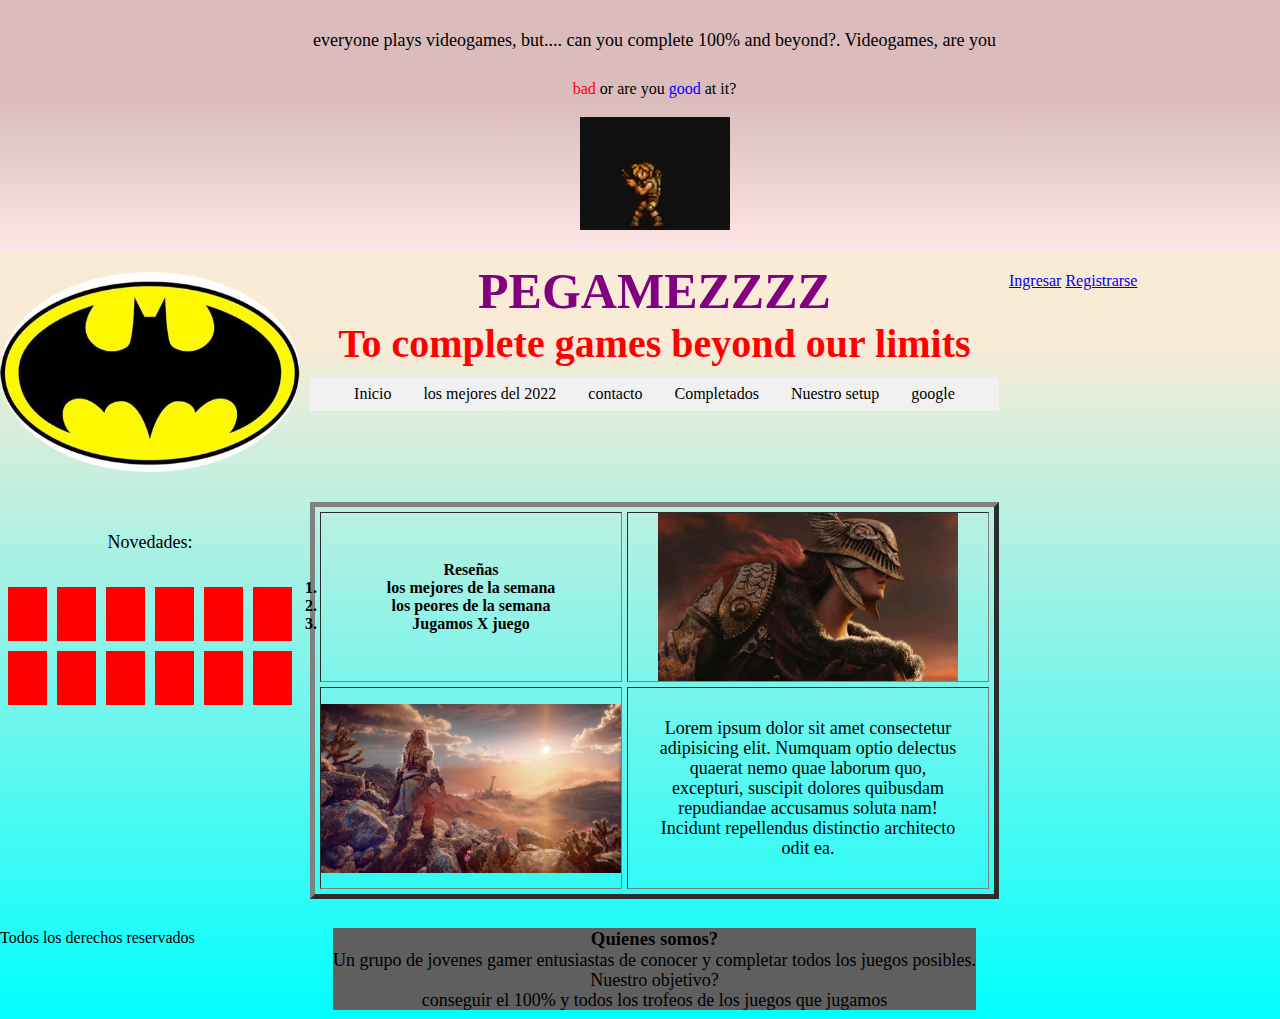
<file: index.html>
<!DOCTYPE html>
<html lang="es">
<head>
  <meta charset="UTF-8">
  <meta http-equiv="X-UA-Compatible" content="IE=edge">
  <meta name="viewport" content="width=device-width, initial-scale=1.0">
  <title> PeGames</title>
  <style>
    * {margin: 0; padding: 0} 
  </style>
  <link rel="stylesheet" href="./estilos/Style.css" /> <!-- no hace falta esa barra de cierre -->  <!-- pero tampoco esta mal ponerla no? porq son los tag q es indistinto si esta? -->
  <link rel="shortcut icon" href="./imagenes/th (1).jpg" />
</head>
<body>
  <div id="wrapper">
      <header>
        <section class="cabecera"> 
          <div> <p>everyone plays videogames, but.... 
          can you complete 100% and beyond?.
        
            Videogames, are you</p>
            <span style="color: red">
              bad
            </span>
            or are you
            <span style="color:blue;">
                good 
            </span>
            at it?
          </div>

          <video autoplay muted loop width="150px" height="150px">
            <source src="imagenes/9convert.com - Metal Slug Gif_360p.mp4" type="video/mp4">
           </video>
        </section>  
      </header>  
      
      <section id="logo">
      
    
      
        <div>
         <img src="./imagenes/th.jpg"  width="300px" height="200px" alt="logo pegames">
        </div>
      </section>
    
      <nav>
      <h1 class="h1">PEGAMEZZZZ</h1>
      <h2 class="h2">To complete games beyond our limits</h2>
        <section id="Menu">
          <div class="div-menu">
            <ul class="navmenu">
              <li>
                <a href="./index.html" class="list-item"> Inicio </a>
                </li>
              <li>
                <a href="./juegos/juegos.html"> los mejores del 2022</a>
              </li>
              <li>
                <a href="./contacto/contacto.html"> contacto
                </a>
                </li>
              <li>
                <a href="./Completados/completados.html"> Completados</a>
                </li>
              <li>
                <a href="./Setup/setup.html"> Nuestro setup</a>
                </li>
              <li>
                <a href="http://www.google.com" target="_blank"> google</a>
                </li>
            </ul>
          </div>
      </nav>
      </section>
    <section id="User">
      <a href="form registracion">Ingresar</a>
      <a href="form registracion">Registrarse</a> <!--formularios de ingreso no creados-->
    </section>
    
    <section id="Novedades">
      <p>Novedades:</p>
       <article class="flexnov"> 
        <div class="containertable"></div>
        <div class="containertable"></div>
        <div class="containertable"></div>
        <div class="containertable"></div>
        <div class="containertable"></div>
        <div class="containertable"></div>
        <div class="containertable"></div>
        <div class="containertable"></div>
        <div class="containertable"></div>
        <div class="containertable"></div>
        <div class="containertable"></div>
        <div class="containertable"></div>
      </article>
    </section>
     <section id="Blog" >
      <table border="5px" cellpadding="5px" cellspacing="5px">
        <tr> 
          <th>
            <div>Reseñas</div>
            <ol>
              <li>los mejores de la semana</li>
              <li>los peores de la semana</li>
              <li>Jugamos X juego</li>
            </ol>
          <th><img src="imagenes/elden ring.jpg" class="img-table"></th> 
        
        </tr> 
        <tr>
          <td><img src="imagenes/horizon.jpg" class="img-table"></td>
          <td><p style="width: 300px">Lorem ipsum dolor sit amet consectetur adipisicing elit. Numquam optio delectus quaerat nemo quae laborum quo, excepturi, suscipit dolores quibusdam repudiandae accusamus soluta nam! Incidunt repellendus distinctio architecto odit ea.
          </p></td>
        
        </tr>

      </table>
    </section>
    <section id="Contacto">
      Todos los derechos reservados
    </section>

    <footer>
      <h3>Quienes somos?</h3>
      <p>
        Un grupo de jovenes gamer entusiastas de conocer y completar todos los juegos posibles.<br/>
        
        Nuestro objetivo? <br>conseguir el 100% y todos los trofeos de los juegos que jugamos
      </p>
    </footer>
  </div>
</body>
</html>
</file>
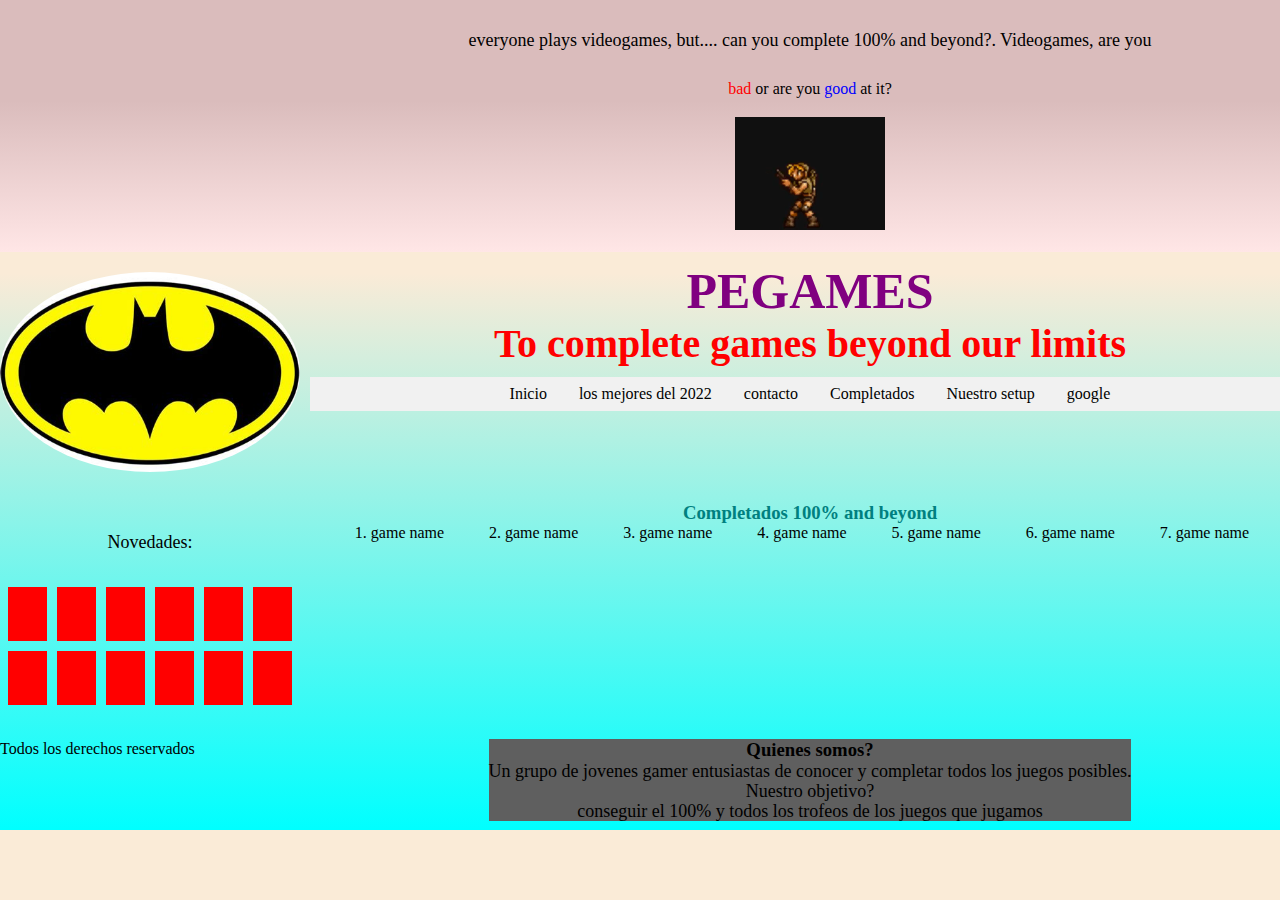
<file: Completados/completados.html>
<!DOCTYPE html>
<html lang="es">
<head>
  <meta charset="UTF-8">
  <meta http-equiv="X-UA-Compatible" content="IE=edge">
  <meta name="viewport" content="width=device-width, initial-scale=1.0">
  <title> PeGames</title>
  <style>
    * {margin: 0; padding: 0} 
  </style>
  <link rel="stylesheet" href="../estilos/Style.css" />
  <link rel="shortcut icon" href="../imagenes/th (1).jpg" />
</head>
<body>
  <div id="wrapper">

    <header>
      <section class="cabecera"> 
        <div> <p>everyone plays videogames, but.... 
        can you complete 100% and beyond?.
      
          Videogames, are you</p>
          <span style="color: red">
            bad
          </span>
          or are you
          <span style="color:blue;">
              good 
          </span>
          at it?
        </div>

        <video autoplay muted loop width="150px" height="150px">
          <source src="../imagenes/9convert.com - Metal Slug Gif_360p.mp4" type="video/mp4">
         </video>
      </section>  
    </header>    
  
    <section id="logo">
      <div>
       <img src="../imagenes/th.jpg"  width="300px" height="200px" alt="logo pegames">
      </div>
    </section>
  
    <nav>
    <h1 class="h1">PEGAMES</h1>
    <h2 class="h2">To complete games beyond our limits</h2>
      <section id="Menu">
        <div class="div-menu">
          <ul class="navmenu">
        <li>
          <a href="../index.html" class="list-item"> Inicio </a>
          </li>
        <li>
          <a href="../juegos/juegos.html"> los mejores del 2022</a>
        </li>
        <li>
          <a href="../contacto/contacto.html"> contacto
          </a>
          </li>
        <li>
          <a href="../Completados/completados.html"> Completados</a>
          </li>
        <li>
          <a href="../Setup/setup.html"> Nuestro setup</a>
          </li>
        <li>
          <a href="http://www.google.com" target="_blank"> google</a>
          </li>
      </ul>
   </div>
   </nav>
  </section>
  
  <section id="User">
    <a href="form registracion">Ingresar</a>
    <a href="form registracion">Registrarse</a> <!--formularios de ingreso no creados-->
  </section>

  <section id="Novedades">
    <p>Novedades:</p>
     <article class="flexnov"> 
      <div class="containertable"></div>
      <div class="containertable"></div>
      <div class="containertable"></div>
      <div class="containertable"></div>
      <div class="containertable"></div>
      <div class="containertable"></div>
      <div class="containertable"></div>
      <div class="containertable"></div>
      <div class="containertable"></div>
      <div class="containertable"></div>
      <div class="containertable"></div>
      <div class="containertable"></div>
    </article>
  </section>
<section id="Blog"><h3 style="color: teal">Completados 100% and beyond</h3>
  <ol class="ol-complete" style="width: 1000px; align-content: center;">
    <li>game name</li>
    <li>game name</li>
    <li>game name</li>
    <li>game name</li>
    <li>game name</li>
    <li>game name</li>
    <li>game name</li>
  </ol>
</section>

<section id="Contacto">
  Todos los derechos reservados
</section>

<footer>
  <h3>Quienes somos?</h3>
  <p>
    Un grupo de jovenes gamer entusiastas de conocer y completar todos los juegos posibles.<br/>
    
    Nuestro objetivo? <br>conseguir el 100% y todos los trofeos de los juegos que jugamos
  </p>
</footer>
</div>
</body>
</html>
</file>
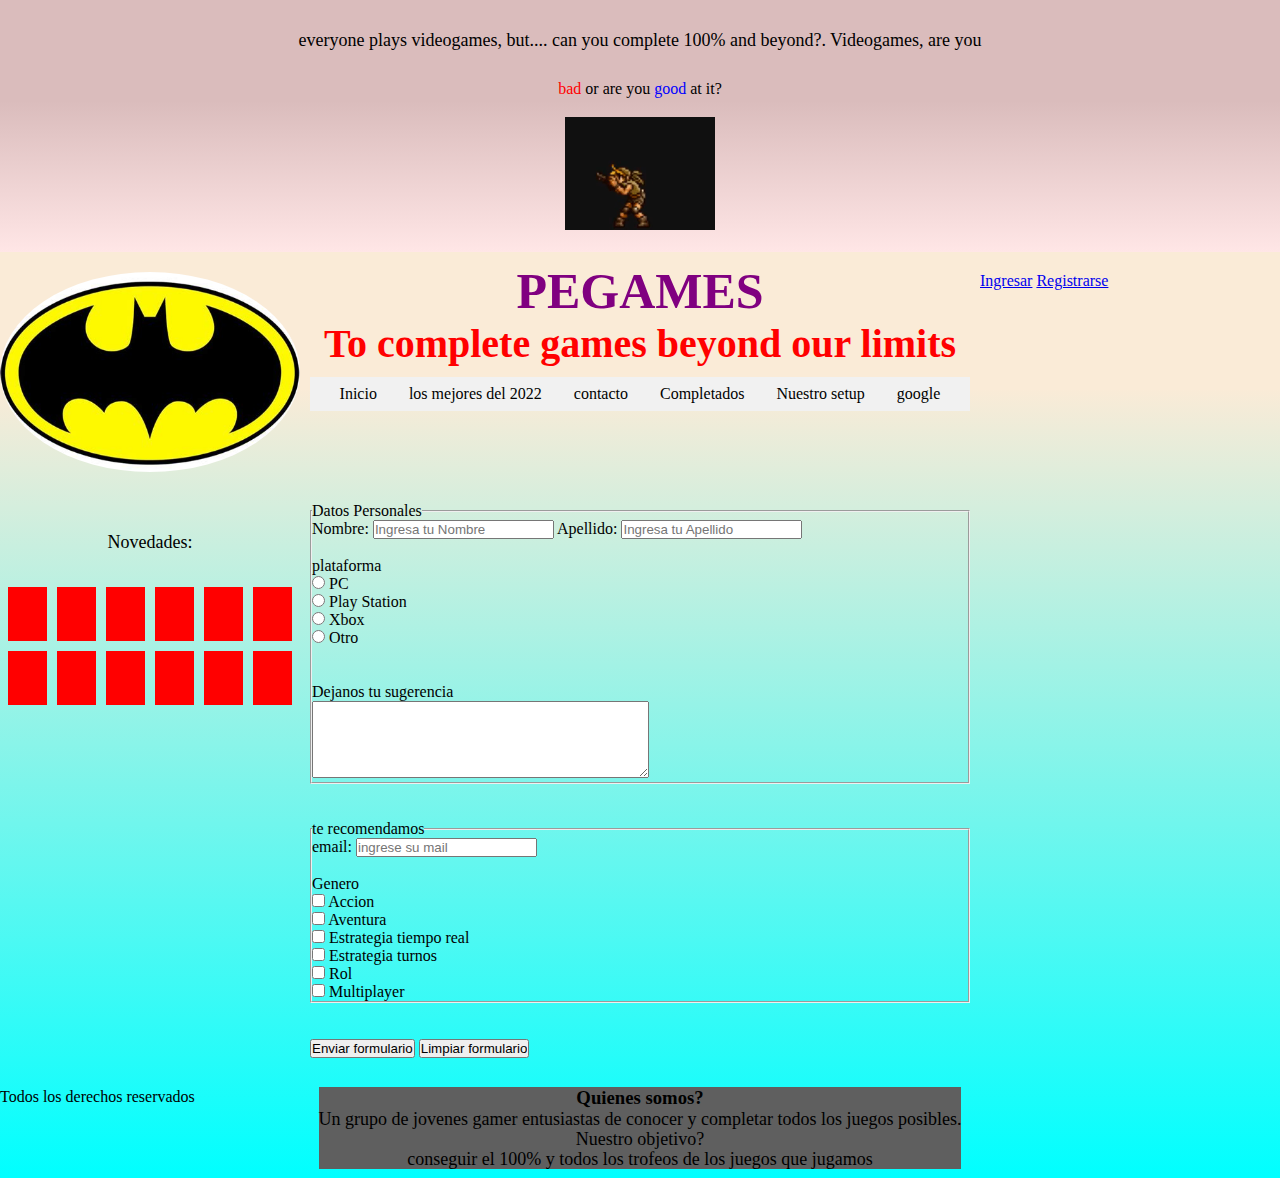
<file: contacto/contacto.html>
<!DOCTYPE html>
<html lang="es">
<head>
  <meta charset="UTF-8">
  <meta http-equiv="X-UA-Compatible" content="IE=edge">
  <meta name="viewport" content="width=device-width, initial-scale=1.0">
  <title> PeGames</title>
  <style>
    * {margin: 0; padding: 0} 
  </style>
  <link rel="stylesheet" href="../estilos/Style.css" />
  <link rel="shortcut icon" href="../imagenes/th (1).jpg" />
</head>
<body>
  <div id="wrapper">

    <header>
      <section class="cabecera"> 
        <div> <p>everyone plays videogames, but.... 
        can you complete 100% and beyond?.
      
          Videogames, are you</p>
          <span style="color: red">
            bad
          </span>
          or are you
          <span style="color:blue;">
              good 
          </span>
          at it?
        </div>

        <video autoplay muted loop width="150px" height="150px">
          <source src="../imagenes/9convert.com - Metal Slug Gif_360p.mp4" type="video/mp4">
         </video>
      </section>  
    </header>   


    <section id="logo">
      <div>
       <img src="../imagenes/th.jpg"  width="300px" height="200px" alt="logo pegames">
      </div>
    </section>
  
    <nav>
    <h1 class="h1">PEGAMES</h1>
    <h2 class="h2">To complete games beyond our limits</h2>
      <section id="Menu">
        <div class="div-menu">
          <ul class="navmenu">
        <li>
          <a href="../index.html" class="list-item"> Inicio </a>
          </li>
        <li>
          <a href="../juegos/juegos.html"> los mejores del 2022</a>
        </li>
        <li>
          <a href="../contacto/contacto.html"> contacto
          </a>
          </li>
        <li>
          <a href="../Completados/completados.html"> Completados</a>
          </li>
        <li>
          <a href="../Setup/setup.html"> Nuestro setup</a>
          </li>
        <li>
          <a href="http://www.google.com" target="_blank"> google</a>
          </li>
      </ul>
   </div>
   </nav>
  </section>
  
  <section id="User">
    <a href="form registracion">Ingresar</a>
    <a href="form registracion">Registrarse</a> <!--formularios de ingreso no creados-->
  </section>
  <section id="Novedades">
    <p>Novedades:</p>
     <article class="flexnov"> 
      <div class="containertable"></div>
      <div class="containertable"></div>
      <div class="containertable"></div>
      <div class="containertable"></div>
      <div class="containertable"></div>
      <div class="containertable"></div>
      <div class="containertable"></div>
      <div class="containertable"></div>
      <div class="containertable"></div>
      <div class="containertable"></div>
      <div class="containertable"></div>
      <div class="containertable"></div>
    </article>
  </section>

  <section id="Blog">
    <form action="contacto.html" method="GET" enctype="application/x-www-form-urlencoded">
      <fieldset>
        <legend>Datos Personales</legend>
          <label for="nombre">Nombre: </label>
          <input type="text" name="nombre" placeholder="Ingresa tu Nombre" />
          <label for="apellido">Apellido: </label>
          <input type="text" name="apellido" id="apellido" placeholder="Ingresa tu Apellido" />
          <br /><br />
  
          <div>
            <label for="plataforma">plataforma</label><br />
            <input type="radio" name="plataforma" id="PC" value="PC" />
            <label for="PC">PC</label><br>
            <input type="radio" name="plataforma" id="Play Station" value="Play Station" />
            <label for="Play Station">Play Station</label><br>
            <input type="radio" name="plataforma" id="Xbox" value="Xbox" />
            <label for="Xbox">Xbox</label><br>
            <input type="radio" name="plataforma" id="Otro" value="Otro" />
            <label for="Otro">Otro</label><br>
          </div>
          <br /><br />
  
          <div>
            <label for="comentarios">Dejanos tu sugerencia</label><br />
            <textarea name="sugerencias" id="sugerencias" rows="5" cols="40"></textarea>
          </div>
      </fieldset>
      <br /><br />
  
      <fieldset>
        <legend>te recomendamos</legend>
        <label for="mail"> email:</label>
        <input type="text" name="email" placeholder="ingrese su mail"> <br/><br/>
        <div>
          <label for="intereses">Genero</label><br />
          <input type="checkbox" name="intereses" id="Accion" value="Accion" />
          <label for="Accion">Accion</label><br>
          <input type="checkbox" name="intereses" id="Aventura" value="Aventura" />
          <label for="Aventura">Aventura</label><br>
          <input type="checkbox" name="intereses" id="Estrategia tiempo real" value="Estrategia tiempo real" />
          <label for="Estrategia tiempo real">Estrategia tiempo real</label><br>
          <input type="checkbox" name="intereses" id="Estrategia turnos" value="Estrategia turnos" />
          <label for="Estrategia turnos">Estrategia turnos</label><br>
          <input type="checkbox" name="intereses" id="Rol" value="Rol" />
          <label for="Rol">Rol</label><br>
          <input type="checkbox" name="Multiplayer" id="Multiplayer" value="Multiplayer" />
          <label for="Multiplayer">Multiplayer</label><br>
        </div>
  
      </fieldset>
      
      <br /><br />
      <div>
        <input type="submit" value="Enviar formulario"/>
        <input type="reset" value="Limpiar formulario"/>
      </div>
    </form>
  </section>

  <section id="Contacto">
    Todos los derechos reservados
  </section>

  <footer>
    <h3>Quienes somos?</h3>
    <p>
      Un grupo de jovenes gamer entusiastas de conocer y completar todos los juegos posibles.<br/>
      
      Nuestro objetivo? <br>conseguir el 100% y todos los trofeos de los juegos que jugamos
    </p>
  </footer>
</div>
</body>
</html>
</file>
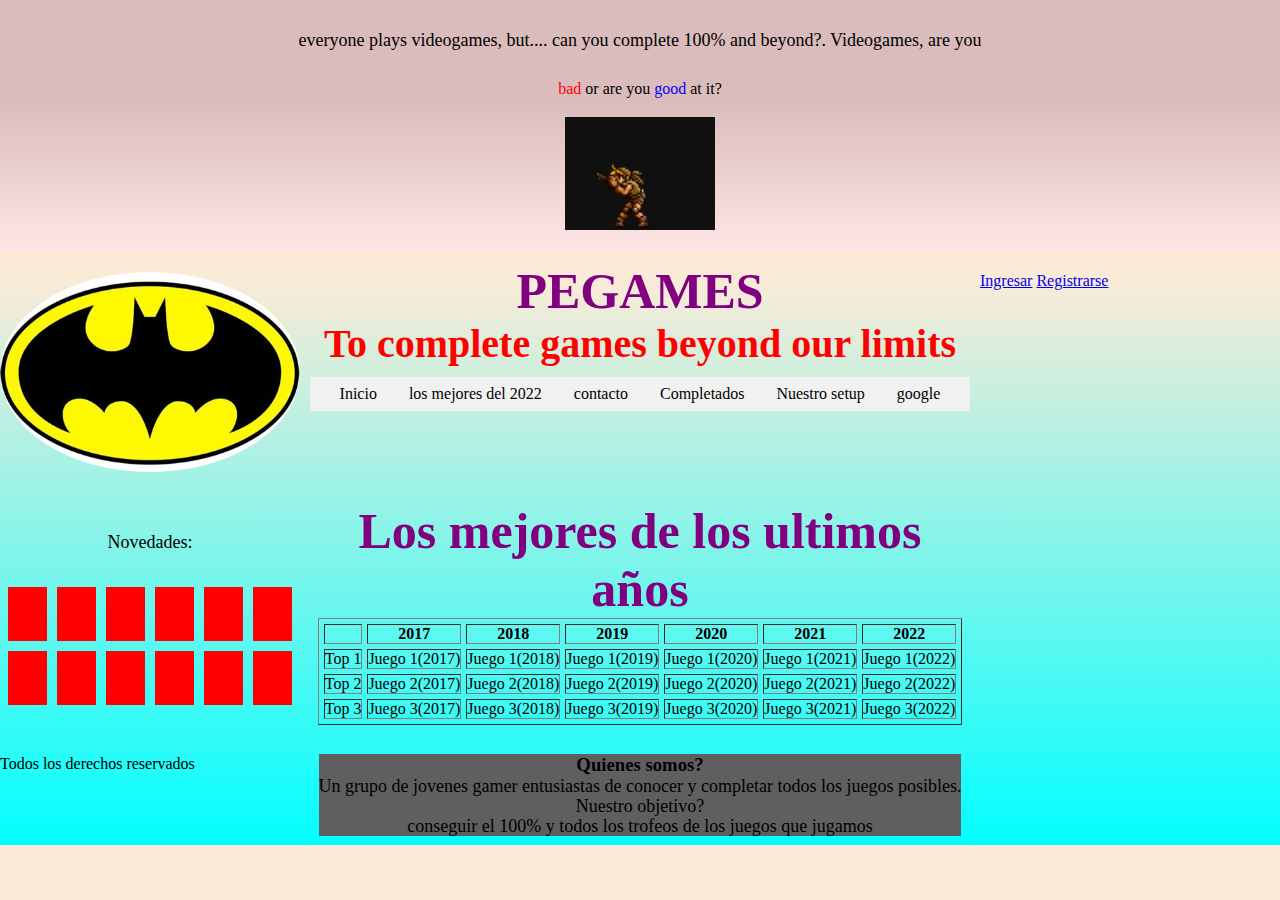
<file: juegos/juegos.html>
<!DOCTYPE html>
<html lang="es">
<head>
  <meta charset="UTF-8">
  <meta http-equiv="X-UA-Compatible" content="IE=edge">
  <meta name="viewport" content="width=device-width, initial-scale=1.0">
  <title> PeGames</title>
  <style>
    * {margin: 0; padding: 0} 
  </style>
  <link rel="stylesheet" href="../estilos/Style.css" />
  <link rel="shortcut icon" href="../imagenes/th (1).jpg" />
</head>
<body>
  <div id="wrapper">

    <header>
      <section class="cabecera"> 
        <div> <p>everyone plays videogames, but.... 
        can you complete 100% and beyond?.
      
          Videogames, are you</p>
          <span style="color: red">
            bad
          </span>
          or are you
          <span style="color:blue;">
              good 
          </span>
          at it?
        </div>

        <video autoplay muted loop width="150px" height="150px">
          <source src="../imagenes/9convert.com - Metal Slug Gif_360p.mp4" type="video/mp4">
         </video>
      </section>  
    </header>   


    <section id="logo">
      <div>
       <img src="../imagenes/th.jpg"  width="300px" height="200px" alt="logo pegames">
      </div>
    </section>
  
    <nav>
    <h1 class="h1">PEGAMES</h1>
    <h2 class="h2">To complete games beyond our limits</h2>
      <section id="Menu">
        <div class="div-menu">
          <ul class="navmenu">
        <li>
          <a href="../index.html" class="list-item"> Inicio </a>
          </li>
        <li>
          <a href="../juegos/juegos.html"> los mejores del 2022</a>
        </li>
        <li>
          <a href="../contacto/contacto.html"> contacto
          </a>
          </li>
        <li>
          <a href="../Completados/completados.html"> Completados</a>
          </li>
        <li>
          <a href="../Setup/setup.html"> Nuestro setup</a>
          </li>
        <li>
          <a href="http://www.google.com" target="_blank"> google</a>
          </li>
      </ul>
   </div>
   </nav>
  </section>
  
  <section id="User">
    <a href="form registracion">Ingresar</a>
    <a href="form registracion">Registrarse</a> <!--formularios de ingreso no creados-->
  </section>
  <section id="Novedades">
    <p>Novedades:</p>
     <article class="flexnov"> 
      <div class="containertable"></div>
      <div class="containertable"></div>
      <div class="containertable"></div>
      <div class="containertable"></div>
      <div class="containertable"></div>
      <div class="containertable"></div>
      <div class="containertable"></div>
      <div class="containertable"></div>
      <div class="containertable"></div>
      <div class="containertable"></div>
      <div class="containertable"></div>
      <div class="containertable"></div>
    </article>
  </section>
 <section id="Blog">
  <h1> Los mejores de los ultimos años</h1>
  <table border="1" cellpadding="5" cellspacing="5">
    <tr> 
      <th></th>
      <th>2017</th> 
      <th>2018</th>
      <th>2019</th>
      <th>2020</th>
      <th>2021</th>
      <th>2022</th>
    </tr> 
    <tr>
      <td>Top 1</td>
      <td>Juego 1(2017)</td>
      <td>Juego 1(2018)</td>
      <td>Juego 1(2019)</td>
      <td>Juego 1(2020)</td>
      <td>Juego 1(2021)</td>
      <td>Juego 1(2022)</td>
    </tr>
    <tr>
      <td>Top 2</td>
      <td>Juego 2(2017)</td>
      <td>Juego 2(2018)</td>
      <td>Juego 2(2019)</td>
      <td>Juego 2(2020)</td>
      <td>Juego 2(2021)</td>
      <td>Juego 2(2022)</td>
    </tr>
    <tr>
      <td>Top 3</td>
      <td>Juego 3(2017)</td>
      <td>Juego 3(2018)</td>
      <td>Juego 3(2019)</td>
      <td>Juego 3(2020)</td>
      <td>Juego 3(2021)</td>
      <td>Juego 3(2022)</td>
    </tr>
  </table>
</section>

  <section id="Contacto">
    Todos los derechos reservados
  </section>

  <footer>
    <h3>Quienes somos?</h3>
    <p>
      Un grupo de jovenes gamer entusiastas de conocer y completar todos los juegos posibles.<br/>
      
      Nuestro objetivo? <br>conseguir el 100% y todos los trofeos de los juegos que jugamos
    </p>
  </footer>
</div>
</body>
</html>
</file>
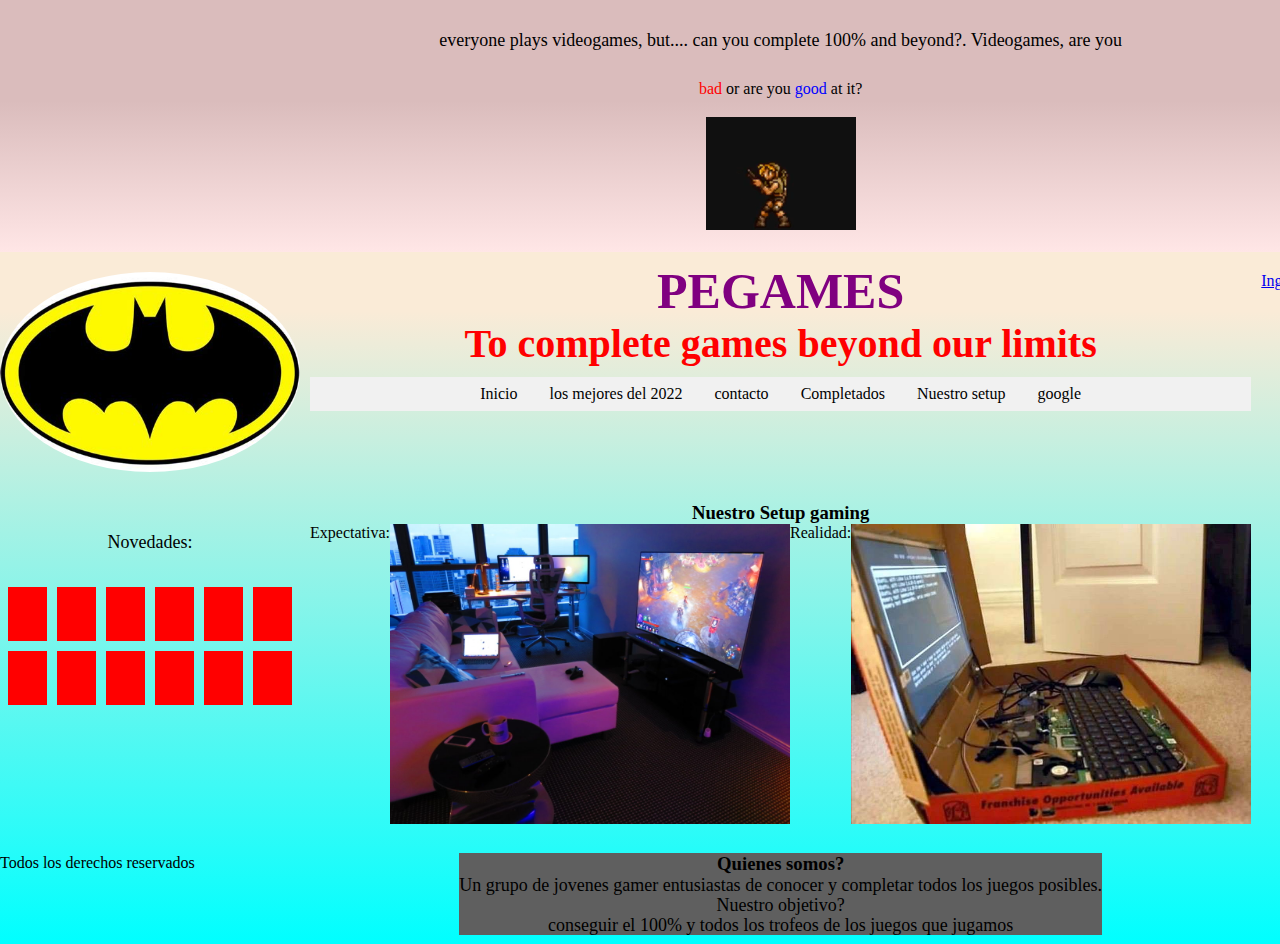
<file: Setup/setup.html>
<!DOCTYPE html>
<html lang="es">
<head>
  <meta charset="UTF-8">
  <meta http-equiv="X-UA-Compatible" content="IE=edge">
  <meta name="viewport" content="width=device-width, initial-scale=1.0">
  <title> PeGames</title>
  <style>
    * {margin: 0; padding: 0} 
  </style>
  <link rel="stylesheet" href="../estilos/Style.css" />
  <link rel="shortcut icon" href="../imagenes/th (1).jpg" />
</head>
<body>
  <div id="wrapper">

    <header>
      <section class="cabecera"> 
        <div> <p>everyone plays videogames, but.... 
        can you complete 100% and beyond?.
      
          Videogames, are you</p>
          <span style="color: red">
            bad
          </span>
          or are you
          <span style="color:blue;">
              good 
          </span>
          at it?
        </div>

        <video autoplay muted loop width="150px" height="150px">
          <source src="../imagenes/9convert.com - Metal Slug Gif_360p.mp4" type="video/mp4">
         </video>
      </section>  
    </header>    
  
    <section id="logo">
      <div>
       <img src="../imagenes/th.jpg"  width="300px" height="200px" alt="logo pegames">
      </div>
    </section>
  
    <nav>
    <h1 class="h1">PEGAMES</h1>
    <h2 class="h2">To complete games beyond our limits</h2>
      <section id="Menu">
        <div class="div-menu">
          <ul class="navmenu">
        <li>
          <a href="../index.html" class="list-item"> Inicio </a>
          </li>
        <li>
          <a href="../juegos/juegos.html"> los mejores del 2022</a>
        </li>
        <li>
          <a href="../contacto/contacto.html"> contacto
          </a>
          </li>
        <li>
          <a href="../Completados/completados.html"> Completados</a>
          </li>
        <li>
          <a href="../Setup/setup.html"> Nuestro setup</a>
          </li>
        <li>
          <a href="http://www.google.com" target="_blank"> google</a>
          </li>
      </ul>
   </div>
   </nav>
  </section>
  
  <section id="User">
    <a href="form registracion">Ingresar</a>
    <a href="form registracion">Registrarse</a> <!--formularios de ingreso no creados-->
  </section>

  <section id="Novedades">
    <p>Novedades:</p>
     <article class="flexnov"> 
      <div class="containertable"></div>
      <div class="containertable"></div>
      <div class="containertable"></div>
      <div class="containertable"></div>
      <div class="containertable"></div>
      <div class="containertable"></div>
      <div class="containertable"></div>
      <div class="containertable"></div>
      <div class="containertable"></div>
      <div class="containertable"></div>
      <div class="containertable"></div>
      <div class="containertable"></div>
    </article>
  </section>


<section id="Blog">
    <h3>Nuestro Setup gaming</h3>
 <span class="section-setup">
     <div class="span-setup">Expectativa:</div>
     <img src="../imagenes/setup.jpg" alt="Setup expectativa" width="400" height="300" class="img-setup">
      <br/><br/>
     <div class="span-setup">Realidad:</div>
     <img src="../imagenes/setup realidad.jpg" alt="Setup realidad" width="400" height="300" class="img-setup">
 </span>    
</section>

<section id="Contacto">
  Todos los derechos reservados
</section>

<footer>
  <h3>Quienes somos?</h3>
  <p>
    Un grupo de jovenes gamer entusiastas de conocer y completar todos los juegos posibles.<br/>
    
    Nuestro objetivo? <br>conseguir el 100% y todos los trofeos de los juegos que jugamos
  </p>
</footer>
</div>
</body>
</html>
</file>
<file: estilos/Style.css>
@import url('https://fonts.googleapis.com/css2?family=Crete+Round:ital@1&family=Kdam+Thmor+Pro&family=Mukta:wght@300&display=swap');

.button {
  background-color: #13e713; 
  border: none;
  color: white;
  padding: 15px 32px;
  text-align: center;
  text-decoration: none;
  display: inline-block;
  font-size: 16px;
}

.containertable {
  background-color: red;
  margin: 5px;
  padding: 2px;
  height: 50px;
  width: 35px;
  
}


.cabecera {
    background: linear-gradient( #dabcbc 40%, rgb(255, 230, 230));
    margin: 0;
    text-align: center;

}

.div-menu {
  width: auto;
  background-color: #555;
}

.flexnov {
  display: flex;
  flex-direction: row;
  justify-content: center;
  flex-wrap: wrap;
}

footer {
  background: #5f5f5f;
  text-align: center;
  padding: 0px;
  margin: 0px;
  margin: auto;
}

h2 {    
    font-size: 40px; 
    color: red; 
    text-align: center;
    margin: 0;
} 

h1 {
    font: bold; color: purple;
    text-align: center;
    font-size: 50px;
    margin: 0;
}

h3 {
  text-align: center;
}

html {
  background: linear-gradient( antiquewhite 33%, cyan);
}
img {
  display: block;
  margin: auto;
  border-radius: 100%;

}

.img-table {
   border-radius: 0%;
    width: 300px;
}

.img-setup {
  border-radius: 0%;
  }
   
li a {
  display: block;
  color: #000;
  padding: 8px 16px;
  text-decoration: none;
  text-align: center;
}

li a:hover {
  background-color: rgb(126, 216, 223);
  
}

.navmenu {
    display: flex;
    align-items: center;
  }

p {
    text-align: center;
    line-height: 20px;
    font-size: large;
  }
  
section {
    align-items: center;
    margin: 10px 0px;
  
  }
  
section p {
    padding: 30px;
  }

.section-setup {
  display: flex;
  align-content: space-evenly;
}

table {
  align-items: center;
  justify-content: center;
  margin: auto;
}


.ol-complete {
  display: flex;
  justify-content: space-evenly;
}
ul {
    width: auto;
    list-style-type: none;
    margin: 0;
    padding: 0;
    background-color: #f1f1f1;
    justify-content: center;
  }

#wrapper {
  display: grid;
  grid-template-areas: 
  "miHeader miHeader miHeader"
  "Logo Menu User"
  "Novedades Blog Publi" 
  "Contacto QS Publi";
  grid-template-columns: 3fr 8fr 300px;
  grid-template-rows: auto auto auto 100px;
  grid-column-gap: 10px;
  grid-row-gap: 10px;
  width: 100%;
  height: vh;
  background: linear-gradient( antiquewhite 33%, cyan);
}

header {
  grid-area: miHeader;
}

footer {
  grid-area: QS;
}

section#Logo {
  grid-area: Logo;
}

section#Menu {
  grid-area: Menu;
}

section#Blog {
  grid-area: Blog;
}

section#Novedades {
  grid-area: Novedades
}
section#publicidad {
  grid-area: Publici
}
section#User {
  grid-area: User
}
section#Contacto {
  grid-area: Contacto;
}

@media screen and (max-width: 992px) {

#wrapper {
  display: grid;
  grid-template-areas: 
  "Logo Menu User"
  "Novedades Novedades Novedades"
  "Blog Blog Blog" 
  "QS QS QS"
  "Contacto Contacto Contacto";
  grid-template-columns: 3fr 8fr 75px;
  grid-template-rows: auto auto auto auto auto;
  grid-column-gap: 10px;
  grid-row-gap: 10px;
  width: 100%;
  height: vh;
  background: linear-gradient( antiquewhite 33%, cyan);
}
}
</file>
